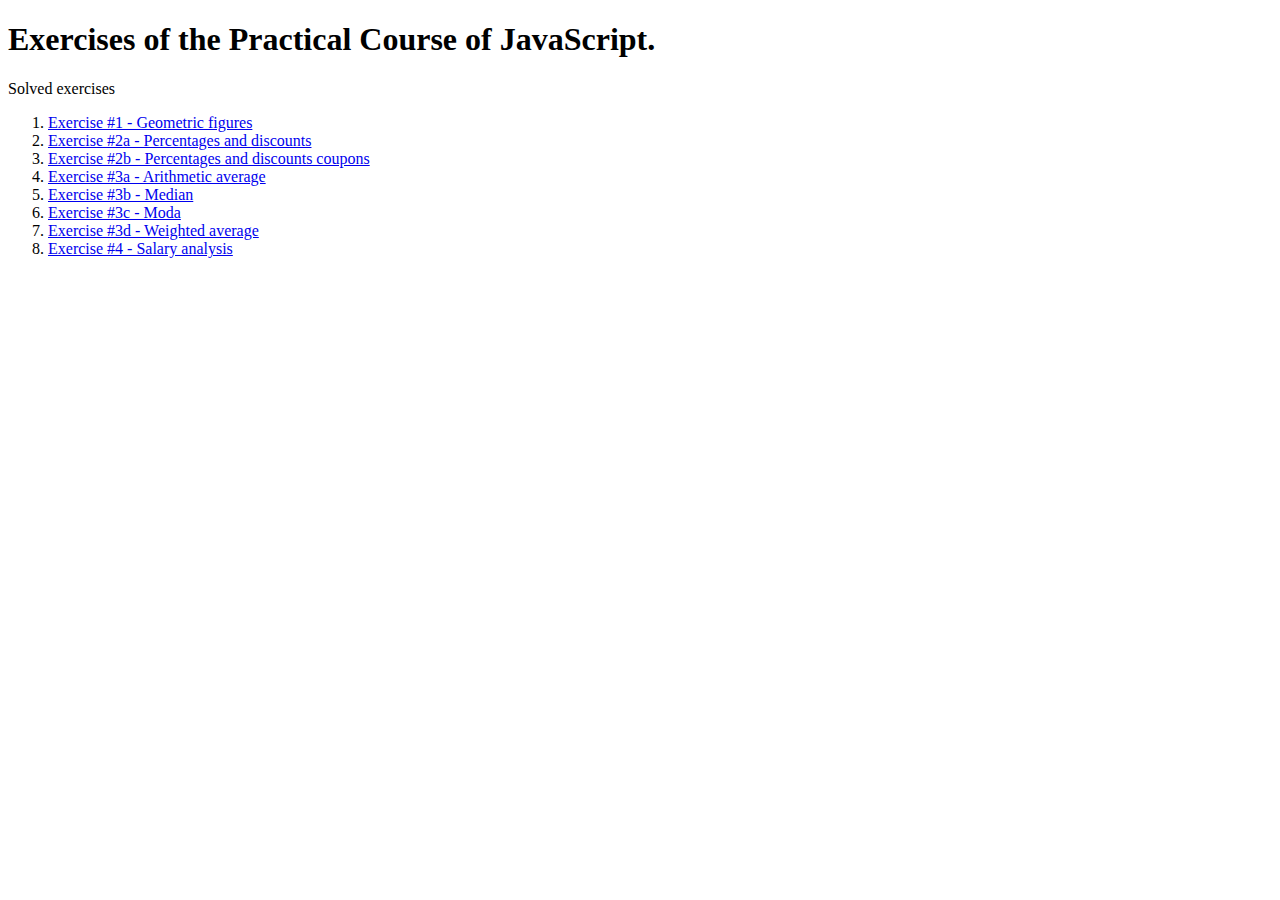
<file: index.html>
<!DOCTYPE html>
<html lang="en">
<head>
    <meta charset="UTF-8">
    <meta http-equiv="X-UA-Compatible" content="IE=edge">
    <meta name="viewport" content="width=device-width, initial-scale=1.0">
    <title>Home | Exercises | Curso Práctico de JavaScript</title>
</head>
<body>
    <header>
        <h1>Exercises of the Practical Course of JavaScript.</h1>
        <p>Solved exercises</p>
    </header>

    <section>
        <nav>
            <ol>
                <li><a href="./FigurasGeometricas/figuras.html">Exercise #1 - Geometric figures</a></li>
                <li><a href="./Descuentos/descuentos.html">Exercise #2a - Percentages and discounts</a></li>
                <li><a href="./DiscountCoupons/discount-coupons.html">Exercise #2b - Percentages and discounts coupons</a></li>
                <li><a href="./ArithmeticAverage/average.html">Exercise #3a - Arithmetic average</a></li>
                <li><a href="./Median/median.html">Exercise #3b - Median</a></li>
                <li><a href="./Moda/moda.html">Exercise #3c - Moda</a></li>
                <li><a href="./Weighted-Average-2/weighted-average-2.html">Exercise #3d - Weighted average</a></li>
                <li><a href="./SalaryAnalysis/salaries.html">Exercise #4 - Salary analysis</a></li>
            </ol>
        </nav>
    </section>
</body>
</html>
</file>
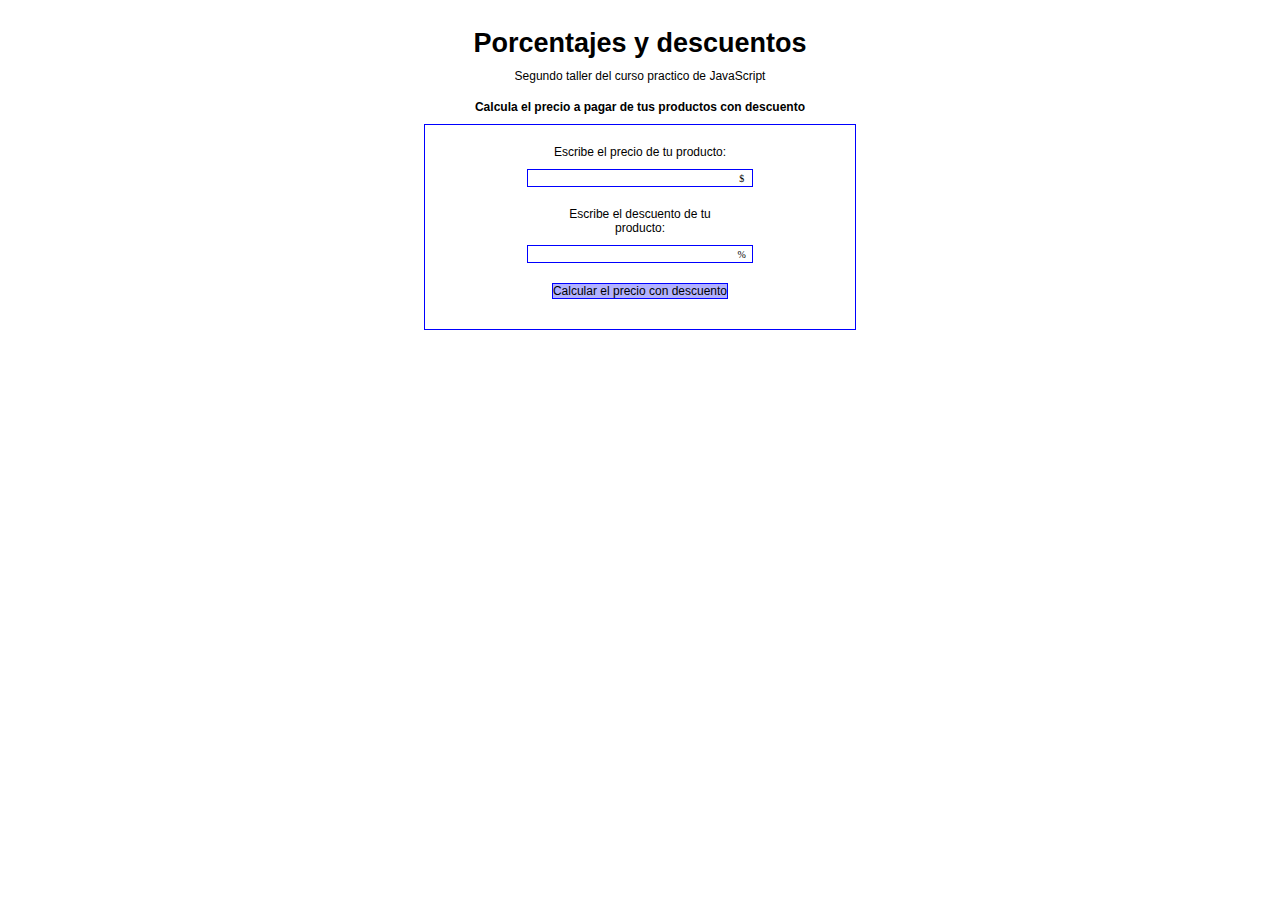
<file: descuentos.html>
<!DOCTYPE html>
<html lang="en">
  <head>
    <meta charset="UTF-8" />
    <meta http-equiv="X-UA-Compatible" content="IE=edge" />
    <meta name="viewport" content="width=device-width, initial-scale=1.0" />
    <title>
      Porcentajes y descuentos | Curso Practico de JavaScript en Platzi
    </title>
    <link rel="stylesheet" href="./descuentos.css">
    <link rel="stylesheet" href="./descuentos-tablet.css"
    media="screen and (min-width: 576px)">
  </head>
  <body>
    <main>
      <header>
        <h1>Porcentajes y descuentos</h1>
        <p>Segundo taller del curso practico de JavaScript</p>
      </header>
      <section>
        <h2>Calcula el precio a pagar de tus productos con descuento</h2>

        <form class="data-form" action="">
          <div class="data-input">
            <label for="inputPrice">Escribe el precio de tu producto:</label>
            <div class="input-price">
              <input id="inputPrice" type="number" />
            </div>
          </div>

          <div class="data-input">
            <label for="inputDiscount">Escribe el descuento de tu producto:</label>
            <div class="input-discount">
              <input id="inputDiscount" type="number" />
            </div>
          </div>

          <!-- Per evitare che il nostro bottone ricarichi la pagina e cancella quello che l'utente ha scritto nel nostro input, diamo l'attributo type="button" al bottone -->
          <button type="button" onclick="onClickButtonPriceDiscount()">
            Calcular el precio con descuento
          </button>

          <p id="result"></p>
        </form>
      </section>
    </main>
    <script src="./descuentos.js"></script>
  </body>
</html>
</file>
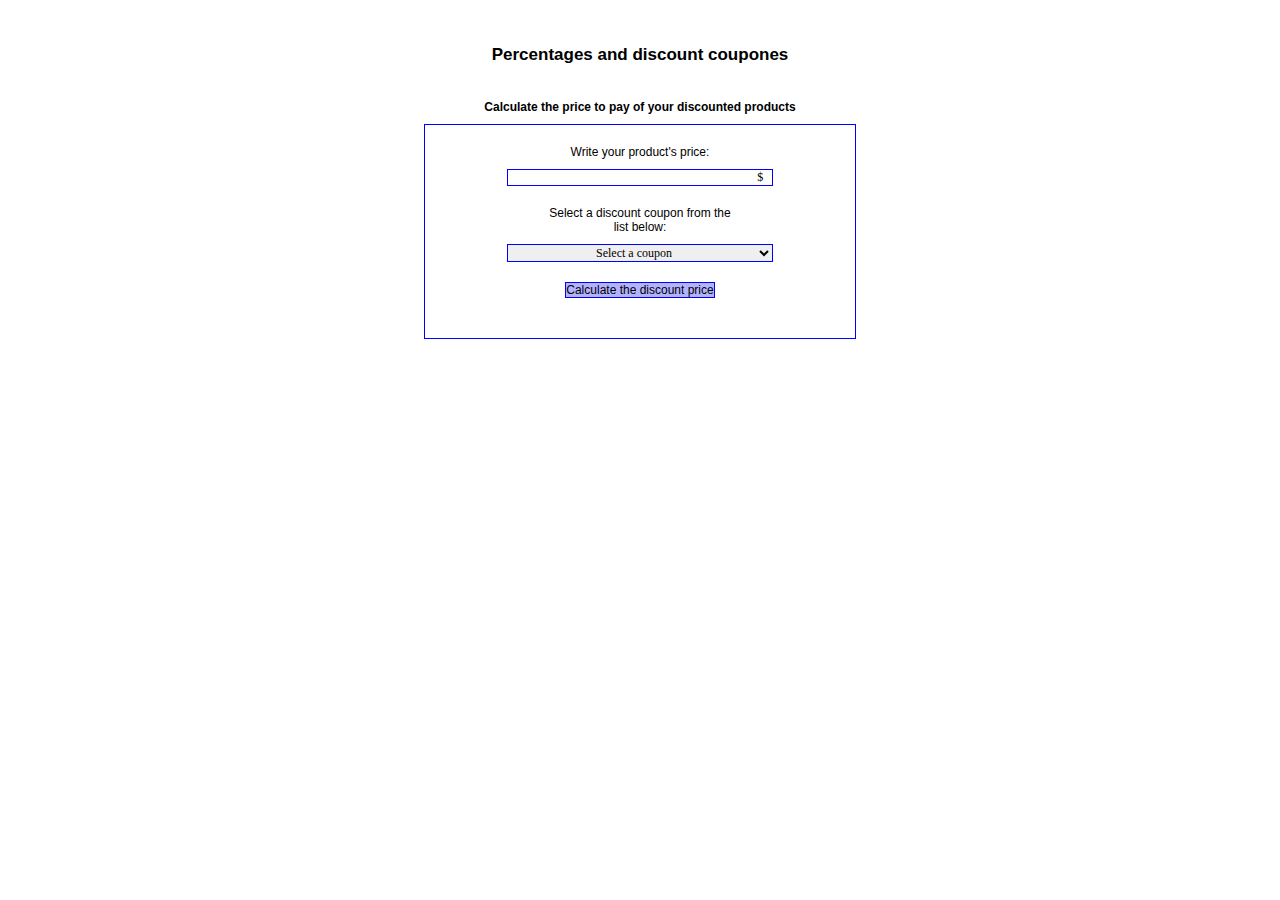
<file: discount-coupons.html>
<!DOCTYPE html>
<html lang="en">
  <head>
    <meta charset="UTF-8" />
    <meta http-equiv="X-UA-Compatible" content="IE=edge" />
    <meta name="viewport" content="width=device-width, initial-scale=1.0" />
    <title>
      Percentages and Discounts | A challenge of the JavaScript Practical Course in Platzi
    </title>
    <link rel="stylesheet" href="./discount-coupons.css">
    <link rel="stylesheet" href="./discount-coupons-tablet.css"
    media="screen and (min-width: 576px)">
  </head>
  <body>
    <main>
      <header>
        <h1>Percentages and discount coupones</h1>
        <!-- <p>JavaScript challenge</p> -->
      </header>
      <section>
        <h2>Calculate the price to pay of your discounted products</h2>

        <form class="data-form" action="">
          <div class="data-input">
            <label for="inputPrice">Write your product's price:</label>
            <div class="input-price">
              <input id="inputPrice" type="number" />
            </div>
          </div>

          <div class="data-input">
            <label for="inputCoupon">Select a discount coupon from the list below:</label>
            <select class="input-coupon" id="inputCoupon" onchange="viewDicountCouponValue()">
              <option value="noCoupon">Select a coupon</option>
              <option value="coupon1">dicount coupon 1</option>
              <option value="coupon2">dicount coupon 2</option>
              <option value="coupon3">dicount coupon 3</option>
              <option value="coupon4">dicount coupon 4</option>
            </select>            
          </div>

          <!-- Per evitare che il nostro bottone ricarichi la pagina e cancella quello che
            l'utente ha scritto nel nostro input, diamo l'attributo type="button" al bottone -->
          <button type="button" id="btnDiscountCouponPrice" onclick="onClickButtonDiscountCouponPrice()">
            Calculate the discount price
          </button>
          <p id="discountApplied"></p>
          <p id="result"></p>
        </form>
      </section>
    </main>
    <script src="./discount-coupons.js"></script>
  </body>
</html>
</file>
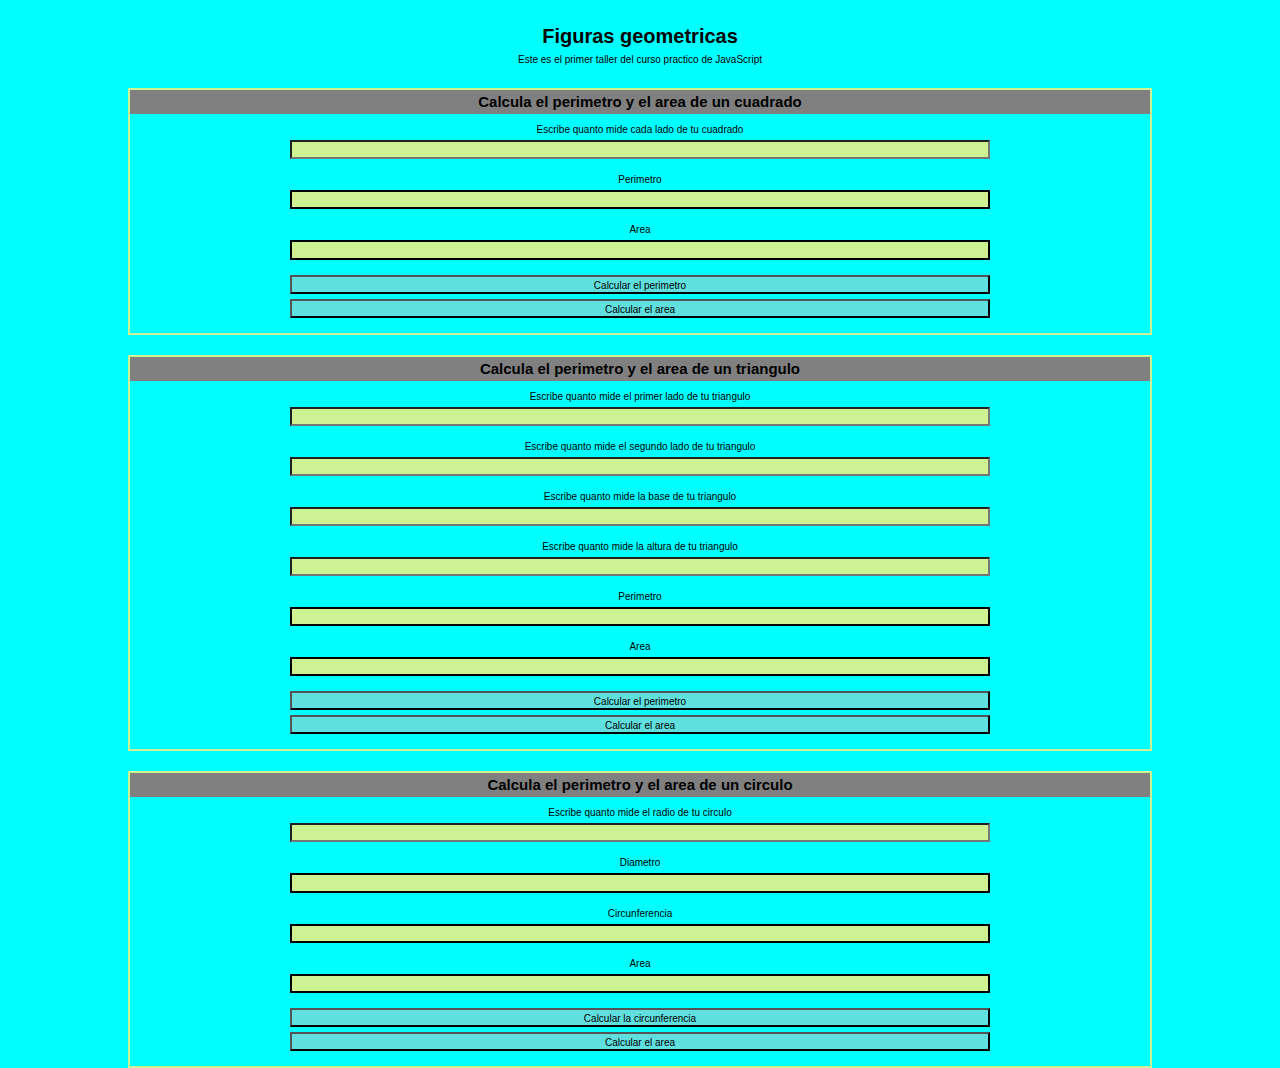
<file: figuras.html>
<!DOCTYPE html>
<html lang="en">

<head>
  <meta charset="UTF-8" />
  <meta http-equiv="X-UA-Compatible" content="IE=edge" />
  <meta name="viewport" content="width=device-width, initial-scale=1.0" />
  <title>Figuras geometricas | Curso Practico de JavaScript</title>
  <link rel="stylesheet" href="./figuras.css">
</head>

<body>
  <main>
    <header>
      <h1>Figuras geometricas</h1>
      <p>Este es el primer taller del curso practico de JavaScript</p>
    </header>
    <section class="figuras">
      <!-- Cuadrado -->
      <article class="figuras-cuadrado">
        <h2>Calcula el perimetro y el area de un cuadrado</h2>
        <form class="data-form" action="">
          <div class="figuras-data-input">
            <label for="inputCuadrado">Escribe quanto mide cada lado de tu cuadrado</label>
            <input id="inputCuadrado" type="number" />
          </div>
          <div class="figuras-data-output">
            <label for="">Perimetro</label>
            <p id="output-perimetro-cuadrado"></p>
          </div>
          <div class="figuras-data-output">
            <label for="">Area</label>
            <p id="output-area-cuadrado"></p>
          </div>
          <div class="figuras-data-submit">
            <button type="button" onclick="calcularPerimetroCuadrado()">
              <span class="data-submit--textvalue">Calcular el perimetro</span>
            </button>
            <button type="button" onclick="calcularAreaCuadrado()">
              <span class="data-submit--textvalue">Calcular el area</span>
            </button>
          </div>
        </form>
      </article>
      <!-- Triangulo -->
      <article class="figuras-triangulo">
        <h2>Calcula el perimetro y el area de un triangulo</h2>
        <form class="data-form" action="">
          <div class="figuras-data-input">
            <label for="inputLadoTriangulo1">Escribe quanto mide el primer lado de tu triangulo</label>
            <input id="inputLadoTriangulo1" type="number" />
          </div>
          <div class="figuras-data-input">
            <label for="inputLadoTriangulo2">Escribe quanto mide el segundo lado de tu triangulo</label>
            <input id="inputLadoTriangulo2" type="number" />
          </div>
          <div class="figuras-data-input">
            <label for="inputBaseTriangulo">Escribe quanto mide la base de tu triangulo</label>
            <input id="inputBaseTriangulo" type="number" />
          </div>
          <div class="figuras-data-input">
            <label for="inputAlturaTriangulo">Escribe quanto mide la altura de tu triangulo</label>
            <input id="inputAlturaTriangulo" type="number" />
          </div>
          <div class="figuras-data-output">
            <label for="">Perimetro</label>
            <p id="output-perimetro-triangulo"></p>
          </div>
          <div class="figuras-data-output">
            <label for="">Area</label>
            <p id="output-area-triangulo"></p>
          </div>
          <div class="figuras-data-submit">
            <button type="button" onclick="calcularPerimetroTriangulo()"><span class="data-submit--textvalue">Calcular
                el perimetro</span></button>
            <button type="button" onclick="calcularAreaTriangulo()"><span class="data-submit--textvalue">Calcular el
                area</span></button>
          </div>
        </form>
      </article>
      <!-- Circulo -->
      <article class="figuras-circulo">
        <h2>Calcula el perimetro y el area de un circulo</h2>
        <form class="data-form" action="">
          <div class="figuras-data-input">
            <label for="inputRadioCirculo">Escribe quanto mide el radio de tu circulo</label>
            <input id="inputRadioCirculo" type="number"></input>
          </div>
          <div class="figuras-data-output">
            <label for="">Diametro</label>
            <p id="output-diametro-circulo"></p>
          </div>
          <div class="figuras-data-output">
            <label for="">Circunferencia</label>
            <p id="output-circunferencia-circulo"></p>
          </div>
          <div class="figuras-data-output">
            <label for="">Area</label>
            <p id="output-area-circulo"></p>
          </div>
          <div class="figuras-data-submit">
            <button type="button" onclick="calcularCircunferenciaCirculo()"><span class="data-submit--textvalue">Calcular la circunferencia</span></button>
            <button type="button" onclick="calcularAreaCirculo()"><span class="data-submit--textvalue">Calcular el area</span></button>
          </div>
        </form>
      </article>
    </section>
  </main>

  <script src="./figuras.js"></script>
</body>
</html>
</file>
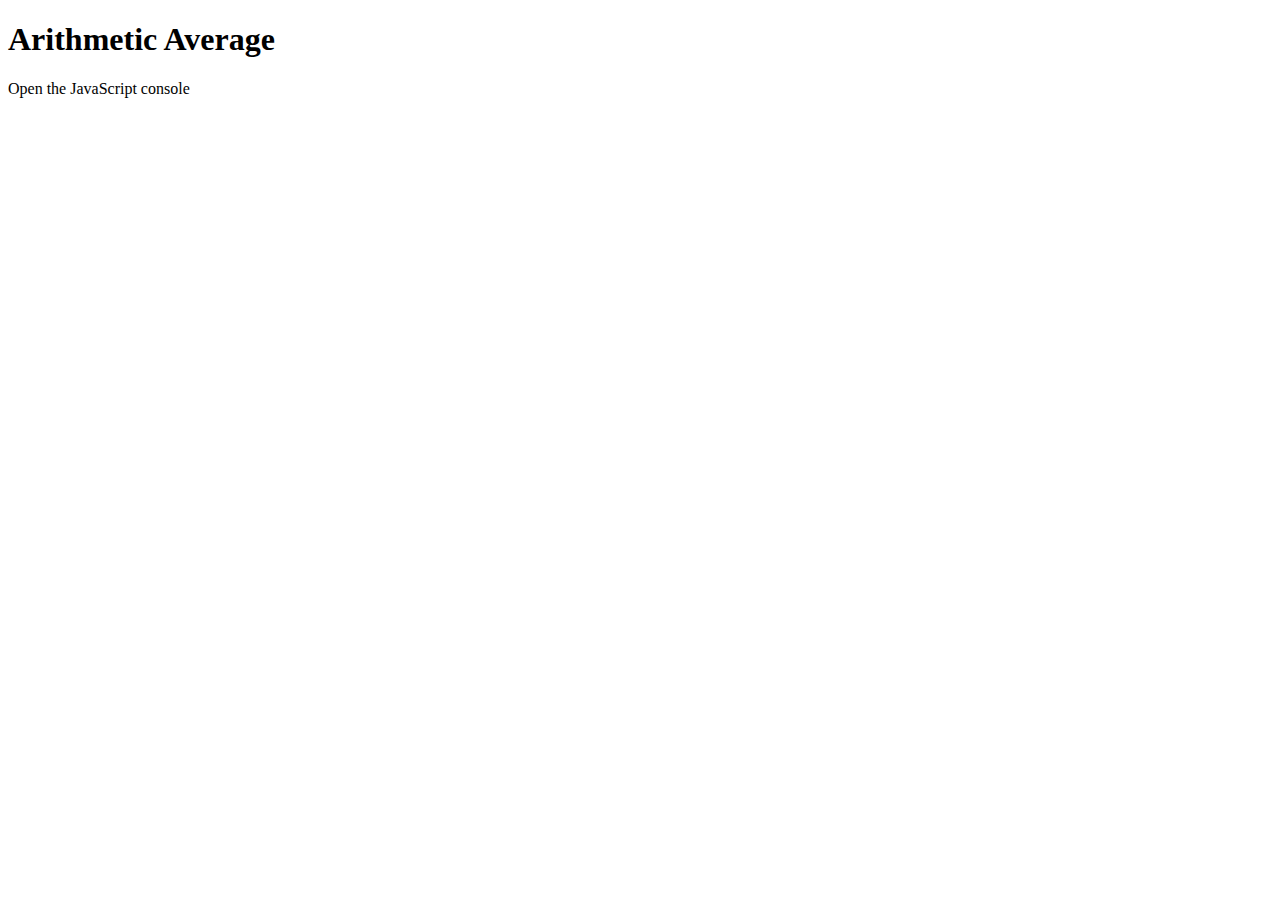
<file: ArithmeticAverage/average.html>
<!DOCTYPE html>
<html lang="en">
<head>
    <meta charset="UTF-8">
    <meta http-equiv="X-UA-Compatible" content="IE=edge">
    <meta name="viewport" content="width=device-width, initial-scale=1.0">
    <title>Arithmetic Average</title>
</head>
<body>
    <h1>Arithmetic Average</h1>
    <p>Open the JavaScript console</p>
    <script src="./average.js"></script>
</body>
</html>
</file>
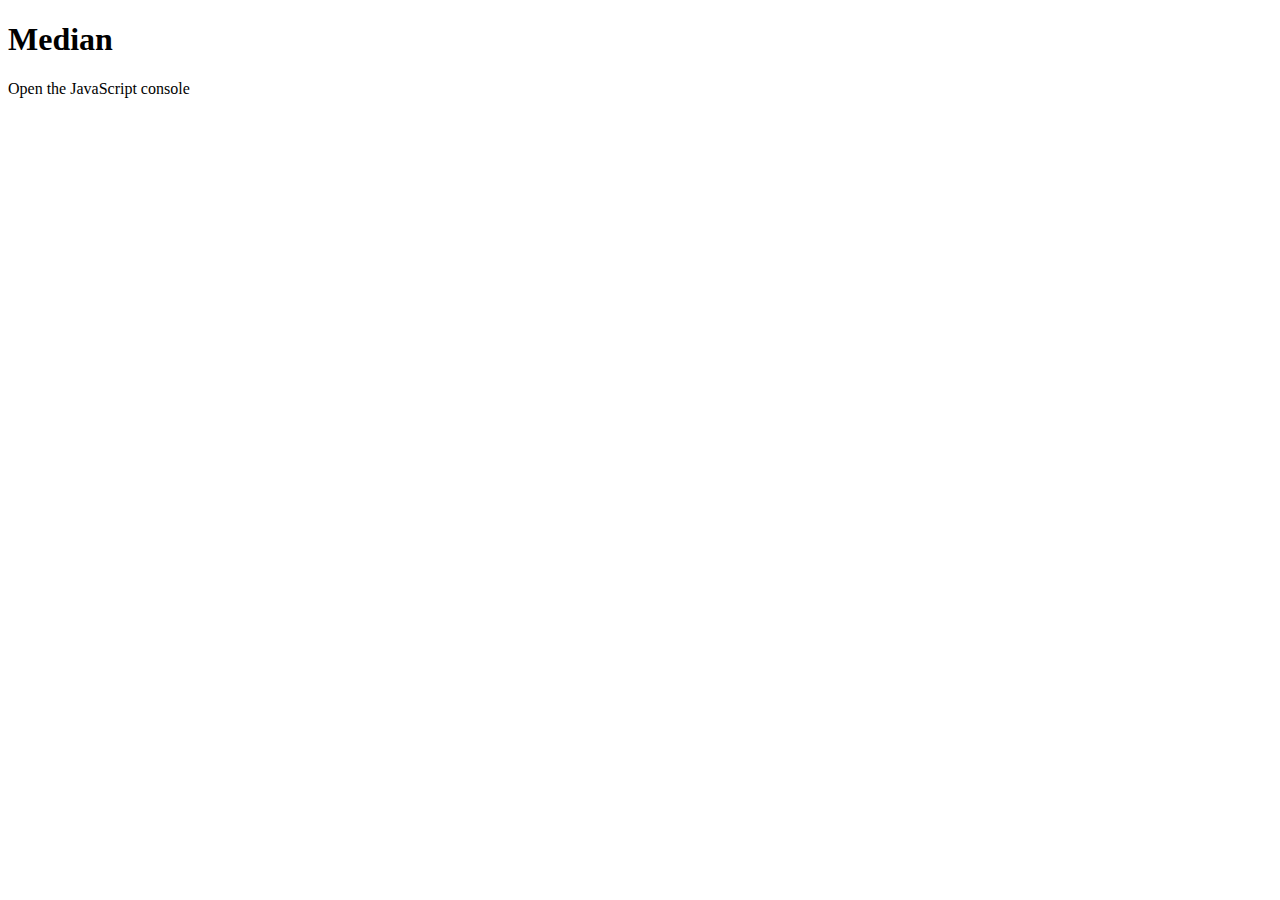
<file: Median/median.html>
<!DOCTYPE html>
<html lang="en">
<head>
    <meta charset="UTF-8">
    <meta http-equiv="X-UA-Compatible" content="IE=edge">
    <meta name="viewport" content="width=device-width, initial-scale=1.0">
    <title>Median</title>
</head>
<body>
    <h1>Median</h1>
    <p>Open the JavaScript console</p>
    <script src="median.js"></script>
</body>
</html>
</file>
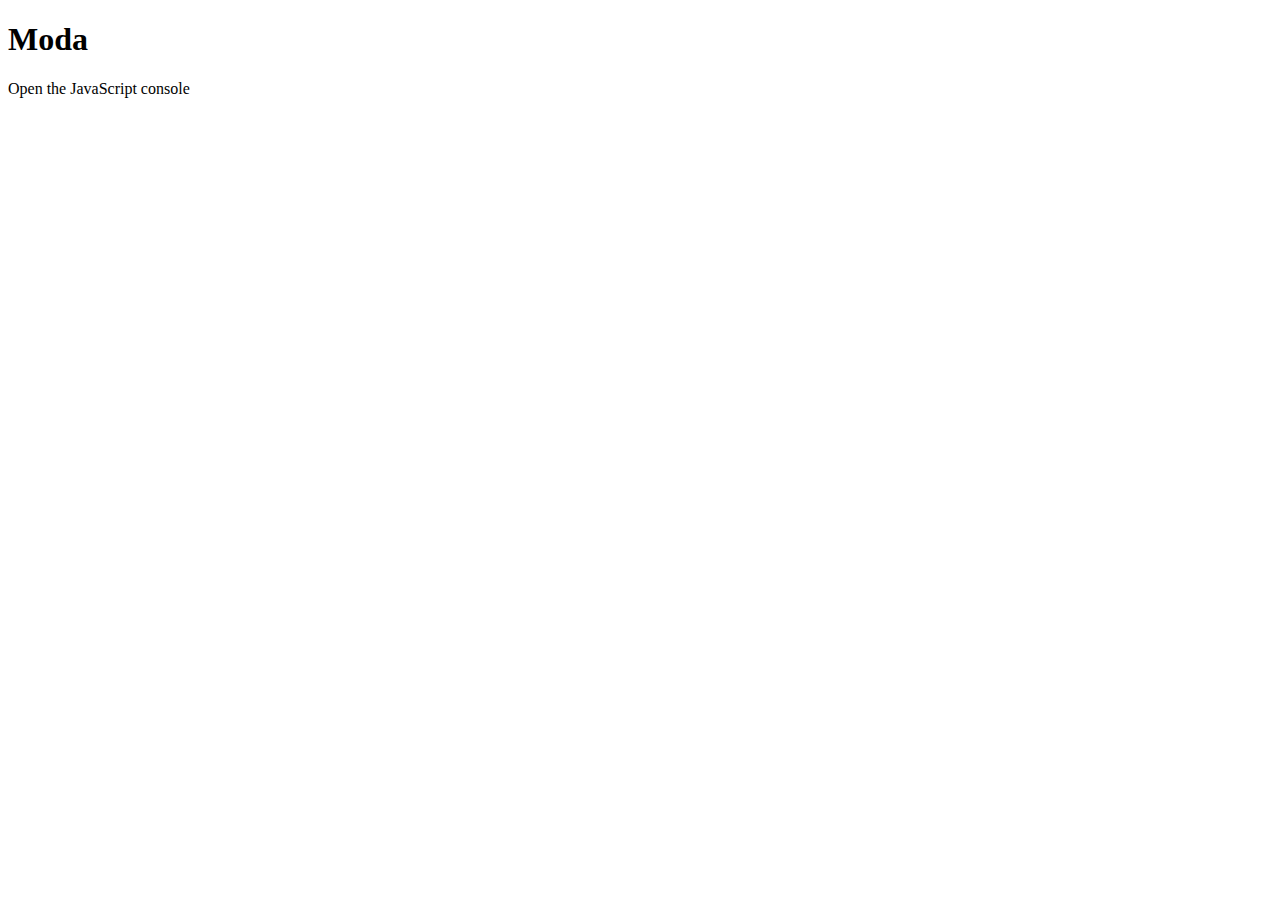
<file: Moda/moda.html>
<!DOCTYPE html>
<html lang="en">
<head>
    <meta charset="UTF-8">
    <meta http-equiv="X-UA-Compatible" content="IE=edge">
    <meta name="viewport" content="width=device-width, initial-scale=1.0">
    <title>Moda</title>
</head>
<body>
    <h1>Moda</h1>
    <p>Open the JavaScript console</p>
    
    <script src="./moda.js"></script>
</body>
</html>
</file>
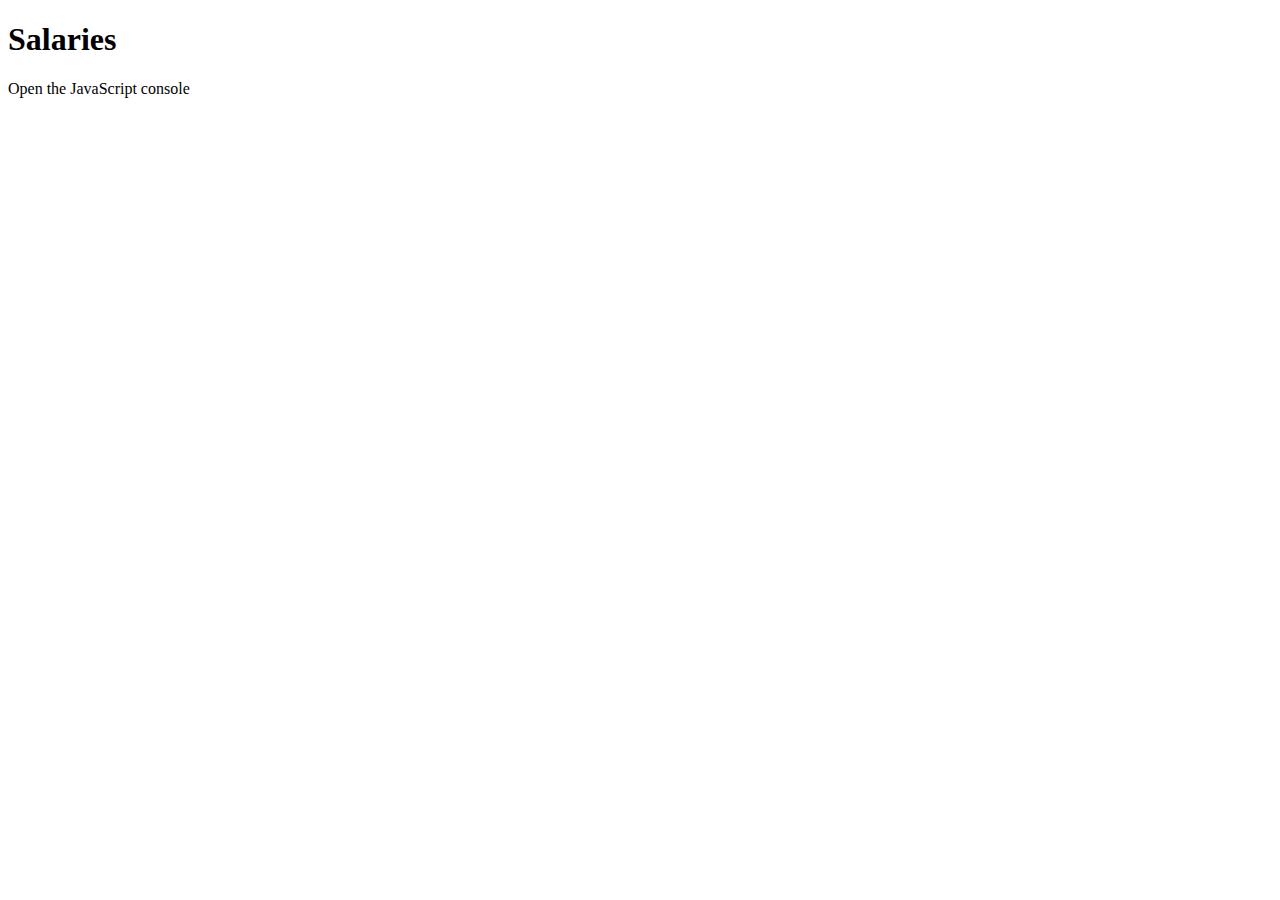
<file: SalaryAnalysis/salaries.html>
<!DOCTYPE html>
<html lang="en">
<head>
    <meta charset="UTF-8">
    <meta http-equiv="X-UA-Compatible" content="IE=edge">
    <meta name="viewport" content="width=device-width, initial-scale=1.0">
    <title>Salary analysis</title>
</head>
<body>
    <h1>Salaries</h1>
    <p>Open the JavaScript console</p>
    <script src="./salaries.js"></script>
    <script src="./analysis.js"></script>
</body>
</html>
</file>
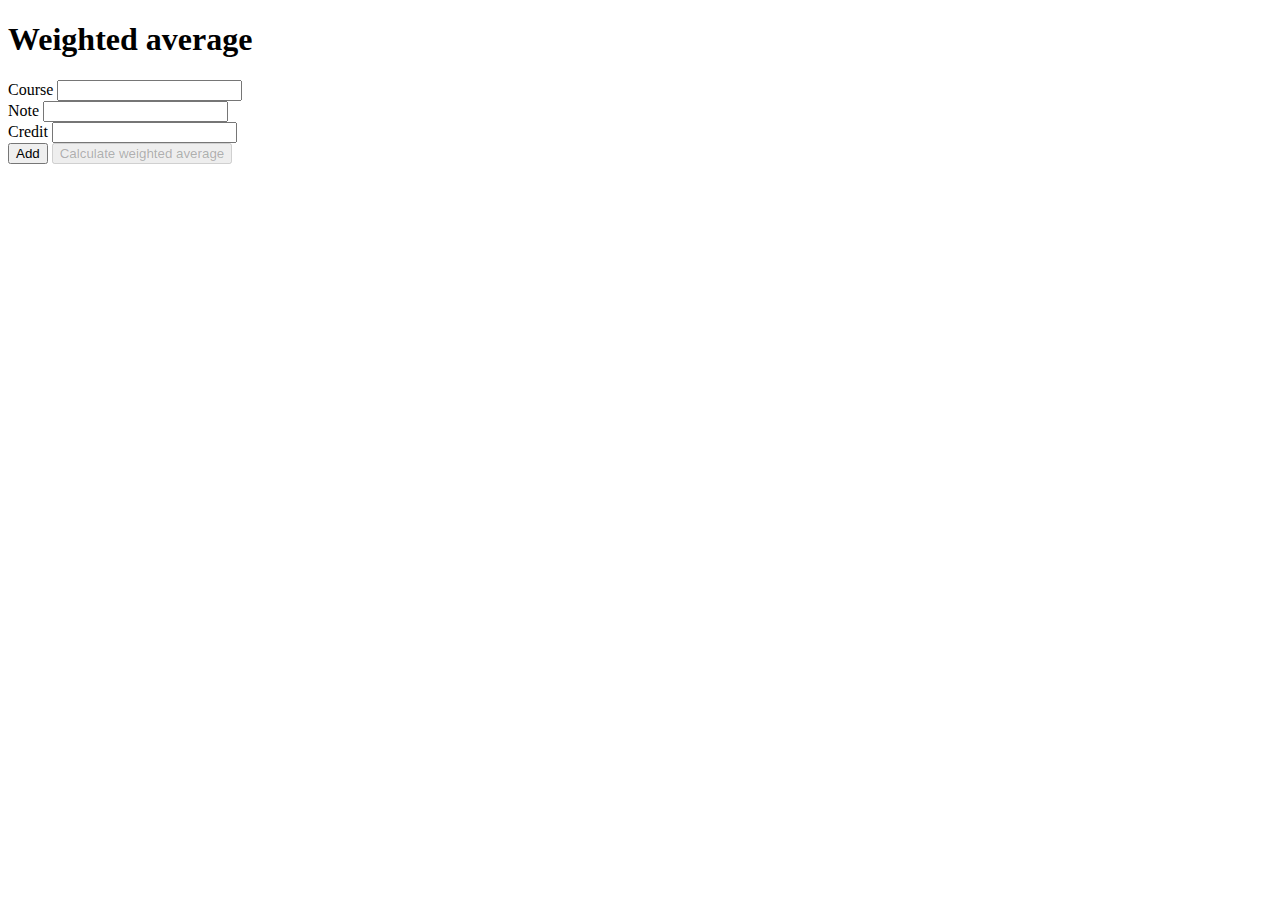
<file: Weighted-Average-2/weighted-average-2.html>
<!DOCTYPE html>
<html lang="en">
  <head>
    <meta charset="UTF-8" />
    <meta http-equiv="X-UA-Compatible" content="IE=edge" />
    <meta name="viewport" content="width=device-width, initial-scale=1.0" />
    <title>Weighted average</title>
  </head>
  <body>
    <header>
      <h1>Weighted average</h1>
    </header>
    <section>
      <form class="data-form" action="" id="inputDataForm">
        <div class="data-input">
          <label for="inputCourse">Course</label>
          <input id="inputCourse" type="text" required />
        </div>
        <div class="data-input">
          <label for="inputNote">Note</label>
          <input id="inputNote" type="number" required />
        </div>
        <div class="data-input">
          <label for="inputCredit">Credit</label>
          <input id="inputCredit" type="number" required />
        </div>
        <button id="btnAddData" type="button" onclick="sendData()">Add</button>
        <button id="btnWAverage" type="button" onclick="calculatewWeightedAverage()" disabled>
          Calculate weighted average
        </button>
        <div class="data-output">
          <p id="result"></p>
        </div>
      </form>
    </section>
    <script src="./weighted-average-2.js"></script>
  </body>
</html>
</file>
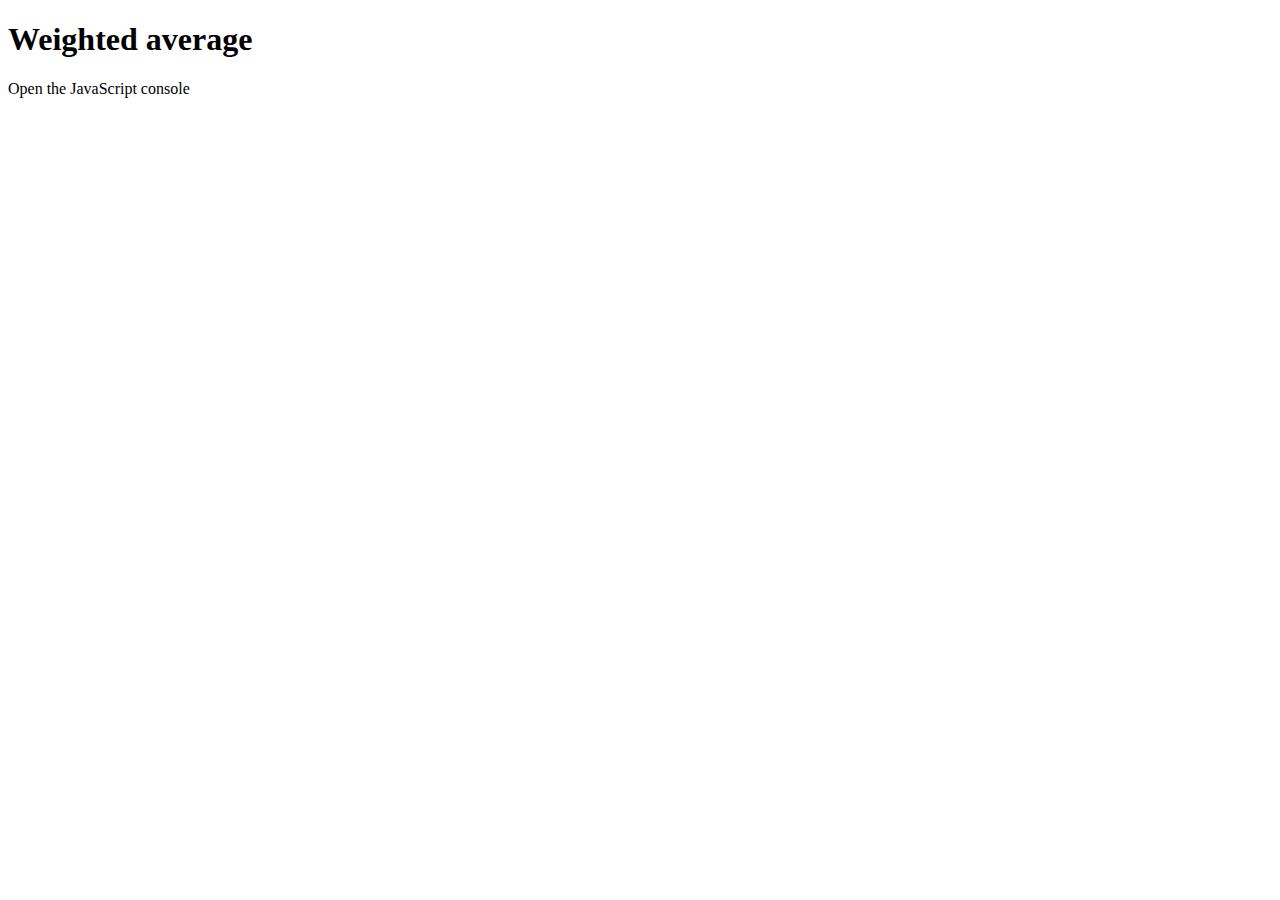
<file: Weighted-Average/weighted-average.html>
<!DOCTYPE html>
<html lang="en">
<head>
    <meta charset="UTF-8">
    <meta http-equiv="X-UA-Compatible" content="IE=edge">
    <meta name="viewport" content="width=device-width, initial-scale=1.0">
    <title>Weighted average</title>
</head>
<body>
    <h1>Weighted average</h1>
    <p>Open the JavaScript console</p>
    <script src="./weighted-average.js"></script>
</body>
</html>
</file>
<file: descuentos.css>
* {
  box-sizing: border-box;
  margin: 0;
  padding: 0;
}

html {
  font-size: 62.5%;
  font-family: "Franklin Gothic Medium", "Arial Narrow", Arial, sans-serif;
}

main {
  width: 100%;
  margin-top: 30px;
}

header {
  display: flex;
  flex-direction: column;
  width: 100%;
  height: 50px;
  align-items: center; /* horizontal align when flex-direction = column */
  justify-content: center; /* vertical align when flex-direction = column */ 
}

section {
  width: 100%;
  margin: 5px auto;
}

header h1 {
  font-size: 2.7rem;
  padding: 5px;
}

p {
  font-size: 1.2rem;
  padding: 5px;
}

section h2 {
  text-align: center;
  font-size: 1.2rem;
  padding: 5px;
  margin-top: 15px;
}

.data-form {
  display: flex;
  flex-direction: column;
  width: 75%;
  margin: 5px auto;
  border: 1px solid #0000FF;
  padding: 10px;
}

.data-input {
  display: flex;
  width: 100%;
  flex-direction: column;
  justify-content: center; /* horizontal align when flex-direction = row */
  width: 100%;
  margin: 5px auto;
}

.data-form label {
  width: 192px;
  font-size: 12px;
  text-align: center;
  margin: 5px auto;
}

.input-price, .input-discount {
  width: 55%;
  border: 1px solid #0000FF;
  margin: 5px auto;
  vertical-align: middle;
  text-align: center;
  font-family: math;
}

.input-price:after {
  content: "$";
}

.input-discount:after {
  content: "\0025";
}

.data-form input {
  width: 90%;
  border: 0;
  text-align: center;
  font-family: math;
}

.data-form input:focus {
  outline: 0;
}

.data-form button {
  margin: 10px auto;
  background-color:rgba(0,0,255,0.3);
  font-size: 12px;
  border: 1px solid #0000FF;
}

.data-form p {
  text-align: center;
  margin: 0 auto;
}
</file>
<file: descuentos-tablet.css>
header {
    width: 575px;
    margin: 0 auto;
}

section {
    width: 575px;
}
</file>
<file: discount-coupons.css>
* {
    box-sizing: border-box;
    margin: 0;
    padding: 0;
  }
  
  html {
    font-size: 62.5%;
    font-family: "Franklin Gothic Medium", "Arial Narrow", Arial, sans-serif;
  }
  
  main {
    width: 100%;
    margin-top: 30px;
  }
  
  header {
    display: flex;
    flex-direction: column;
    width: 100%;
    height: 50px;
    align-items: center; /* horizontal align when flex-direction = column */
    justify-content: center; /* vertical align when flex-direction = column */ 
  }
  
  section {
    width: 100%;
    margin: 5px auto;
  }
  
  header h1 {
    font-size: 1.7rem;
    padding: 5px;
  }
  
  p {
    font-size: 1.2rem;
    padding: 5px;
  }
  
  section h2 {
    text-align: center;
    font-size: 1.2rem;
    padding: 5px;
    margin-top: 15px;
  }
  
  .data-form {
    display: flex;
    flex-direction: column;
    width: 75%;
    margin: 5px auto;
    border: 1px solid #0000FF;
    padding: 10px;
  }
  
  .data-input {
    display: flex;
    width: 100%;
    flex-direction: column;
    justify-content: center; /* horizontal align when flex-direction = row */
    width: 100%;
    margin: 5px auto;
  }
  
  .data-form label {
    width: 192px;
    font-size: 1.2rem;
    text-align: center;
    margin: 5px auto;
  }
  
  .input-price, .input-coupon {
    width: 65%;
    border: 1px solid #0000FF;
    margin: 5px auto;
    vertical-align: middle;
    text-align: center;
    font-family: math;
    font-size: 1.2rem;
  }

  .input-price:after {
    content: "$";
  }
  
  .input-coupon:after {
    content: "\0025";
  }
  
  .data-form input {
    width: 90%;
    border: 0;
    text-align: center;
    font-family: math;
    font-size: 1.2rem;
  }
  
  .data-form input:focus {
    outline: 0;
  }
  
  .data-form button {
    margin: 10px auto;
    background-color:rgba(0,0,255,0.3);
    font-size: 1.2rem;
    border: 1px solid #0000FF;
  }
  
  .data-form p {
    text-align: center;
    margin: 0 auto;
  }
</file>
<file: discount-coupons-tablet.css>
header {
    width: 575px;
    margin: 0 auto;
}

section {
    width: 575px;
}
</file>
<file: figuras.css>
* {
    box-sizing: border-box;
    margin: 0;
    padding: 0;
  }
  
  html {
    font-size: 62.5%;
    font-family: "Franklin Gothic Medium", "Arial Narrow", Arial, sans-serif;
  }
  
  main {
    width: 100%;
    height: 100%;
    background-color: aqua;
  }
  
  header {
    width: 100%;
    padding: 20px;
  }
  
  header h1,
  header p {
    text-align: center;
    line-height: 1.6;
  }
  
  .figuras {
    width: 80%;
    margin: 0 auto;
  }
  
  article {
    border: 2px solid rgba(255, 239, 120, 0.8);
    margin-bottom: 20px;
  }
  
  .figuras-circulo {
    margin-bottom: 0;
  }
  
  .figuras h2 {
    background-color: gray;
    text-align: center;
    line-height: 1.6;
  }
  
  .data-form {
    display: flex;
    flex-direction: column;
  }
  
  .figuras-data-input,
  .figuras-data-output {
    display: flex;
    flex-direction: column;
    margin: 10px 10px 5px;
  }
  
  .figuras-data-input label,
  .figuras-data-output label {
    width: 100%;
    margin: 0 auto;
    text-align: center;
  }
  
  /*
  .figuras-data-output label {
      display: block;
  }
  */
  
  .figuras-data-input input,
  .figuras-data-output p {
    width: 70%;
    margin: 5px auto 0;
    background-color: rgba(255, 239, 120, 0.8);
    text-align: center;
    font-weight: bold;
  }
  
  .figuras-data-input input {
    font-family: "Franklin Gothic Medium", "Arial Narrow", Arial, sans-serif;
  }
  
  .figuras-data-output p {
      height: 19.33px;
      font-size: 1.33rem;
      border: 2px solid rgb(0,0,0);
    }
  
  .figuras-data-input input:active {
    background-color: aqua;
  }
  
  .figuras-data-submit {
    display: flex;
    flex-direction: column;
    margin: 10px;
    justify-content: space-between;
  }
  
  .figuras-data-submit button {
    width: 70%;
    margin: 0 auto 5px;
    background-color: rgba(191, 191, 191, 0.5);
  }
  
  .data-submit--textvalue {
    font-family: "Franklin Gothic Medium", "Arial Narrow", Arial, sans-serif;
    font-size: 1rem;
  }
</file>
